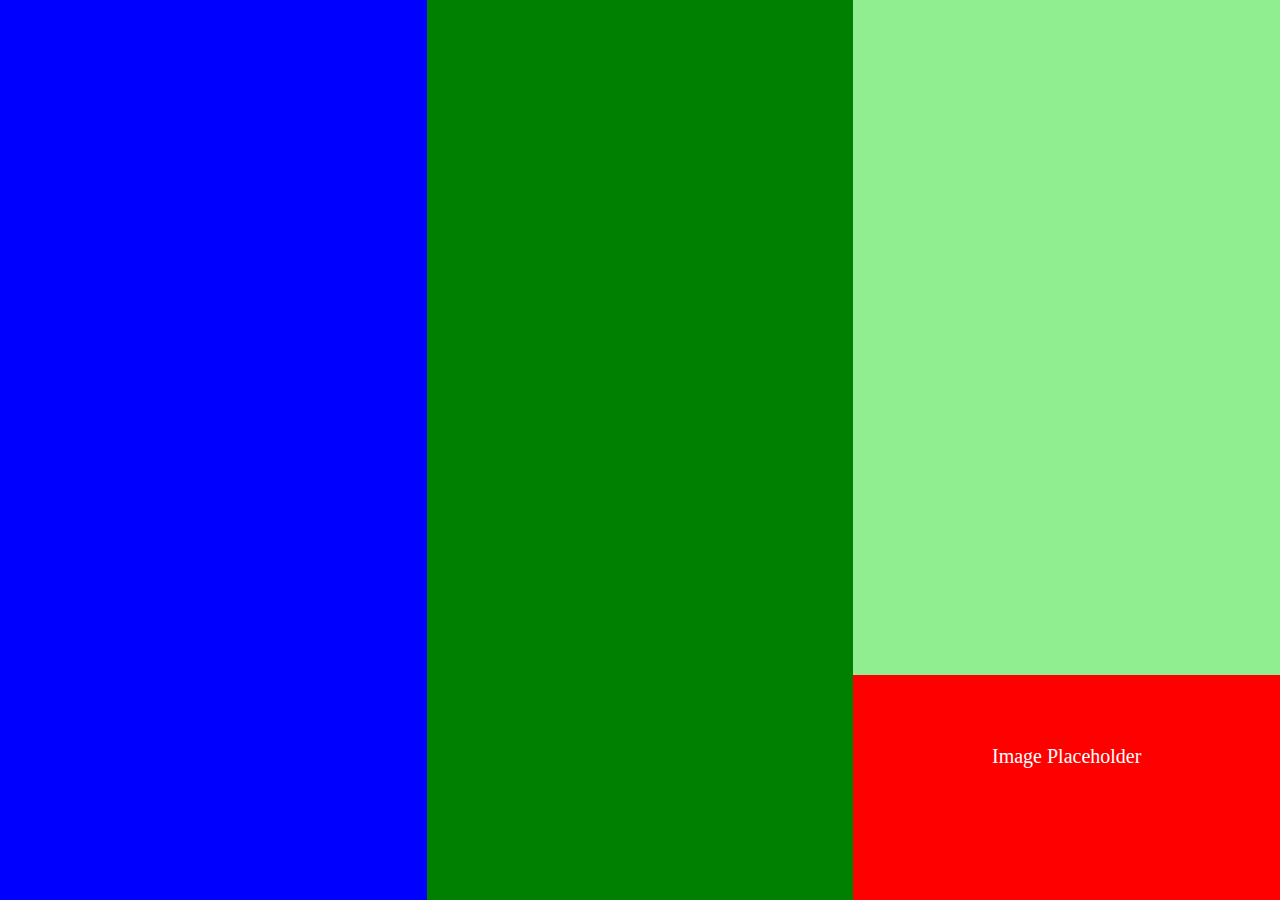
<file: second/index.html>
<!DOCTYPE html>
<html>
  <head>
    <link rel="stylesheet" href="style.css" />
    <title>More Fun</title>
  </head>
  <body>
    <div class="left"></div>
    <div class="middle"></div>
    <div class="right">
      <div class="pic">
        <p class="text">Image Placeholder</p>
      </div>
    </div>
  </body>
</html>
</file>
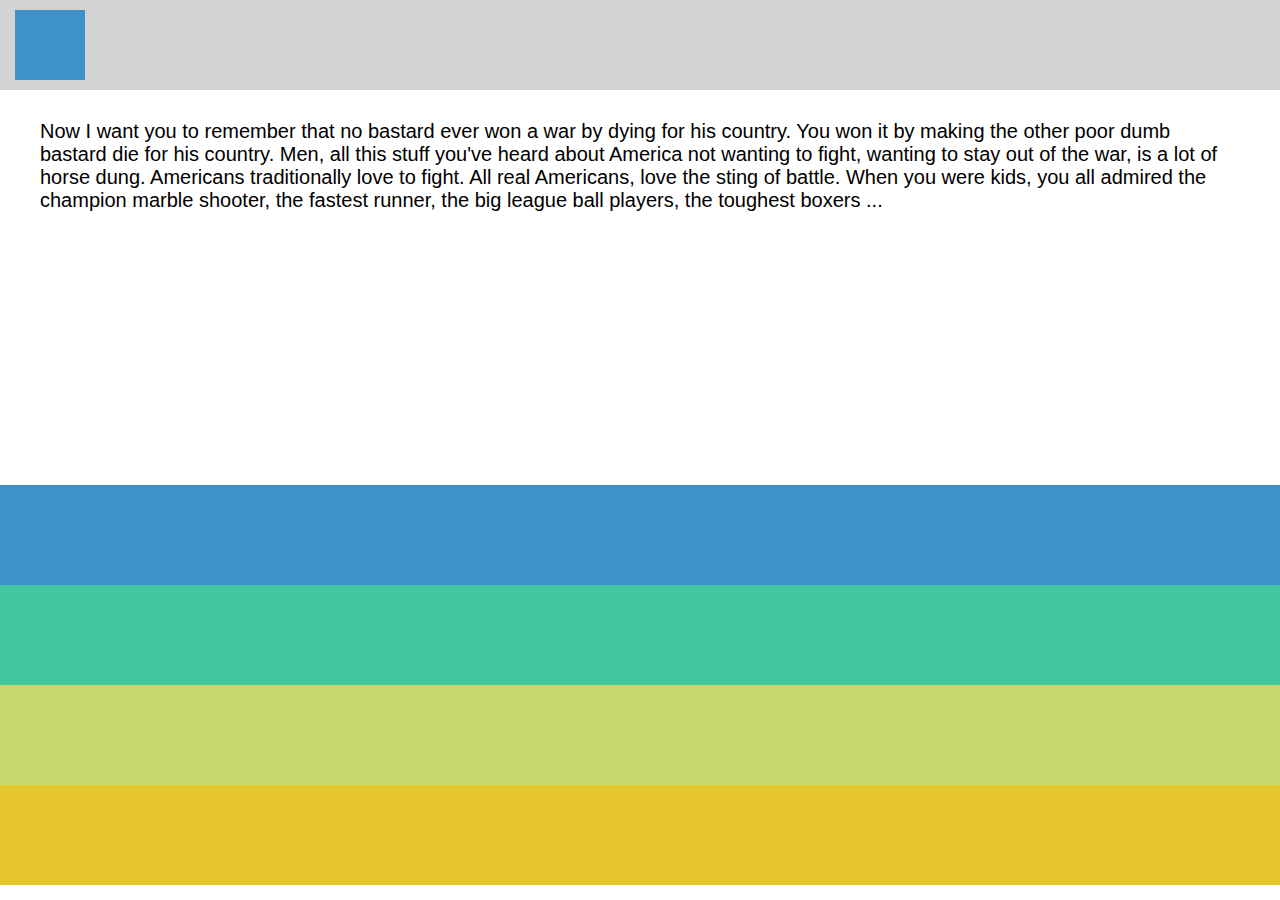
<file: third/index.html>
<!DOCTYPE html>
<html>
  <head>
    <title>Final Fun</title>
    <link rel="stylesheet" href="style.css" />
  </head>
  <body>
    <header>
      <div class="topDiv"></div>
    </header>
    <div class="container">

    <p>Now I want you to remember that no bastard ever won a war by dying for his country. You won it by making the other poor dumb bastard die for his country. Men, all this stuff you've heard about America not wanting to fight, wanting to stay out of the war, is a lot of horse dung. Americans traditionally love to fight. All real Americans, love the sting of battle. When you were kids, you all admired the champion marble shooter, the fastest runner, the big league ball players, the toughest boxers ...</p>

    <div class="stripes">
      <div class="color-box one"></div>
      <div class="color-box two"></div>
      <div class="color-box three"></div>
      <div class="color-box four"></div>
    </div>
    </div>

  </body>
</html>
</file>
<file: second/style.css>
html, body {
  height:100%;
  margin:0px;
}


.left {
  width: 33.333%;
  height:100%;
  background-color: blue;
  float:left;

}

.middle {
  width: 33.333%;
  height:100%;
  background-color: green;
  float:left;
}

.right {
  width: 33.333%;
  height:100%;
  background-color: lightgreen;
  float:right;
  position:relative;
}

.pic {
  height:25%;
  width:100%;
  background-color: red;
  position:absolute;
  bottom:0;
}

.text {
  color: white;
  font-size: 20px;
  text-align: center;
  padding-top: 50px;
  font-family: serif;
}
</file>
<file: third/style.css>
html, body {
  height:100%;
  width:100%;
  margin: 0px;
}



header {
  height: 80px;
  width: 100%;
  background-color: lightgrey;
  padding-top:10px;
  padding-left:15px;
}



.topDiv {
  height:70px;
  width: 70px;
  background-color: #3E92CC;
}


.container {
  height:85%;
  width: 100%;
  position: relative;
}


p{
  margin-top: 30px;
  margin-left: 40px;
  margin-right: 40px;
  font-size: 20px;
  font-family: sans-serif;
}

.stripes {
  height: 400px;
  width: 100%;
  position:absolute;
  bottom:0;
}

.color-box {
  width: 100%;
  height: 100px;

}

.one {
  background-color: #3E92CC;

}

.two {
  background-color: #43C59E;

}

.three {
  background-color: #C5D86D;

}

.four {
  background-color: #E5C62D;

}
</file>
